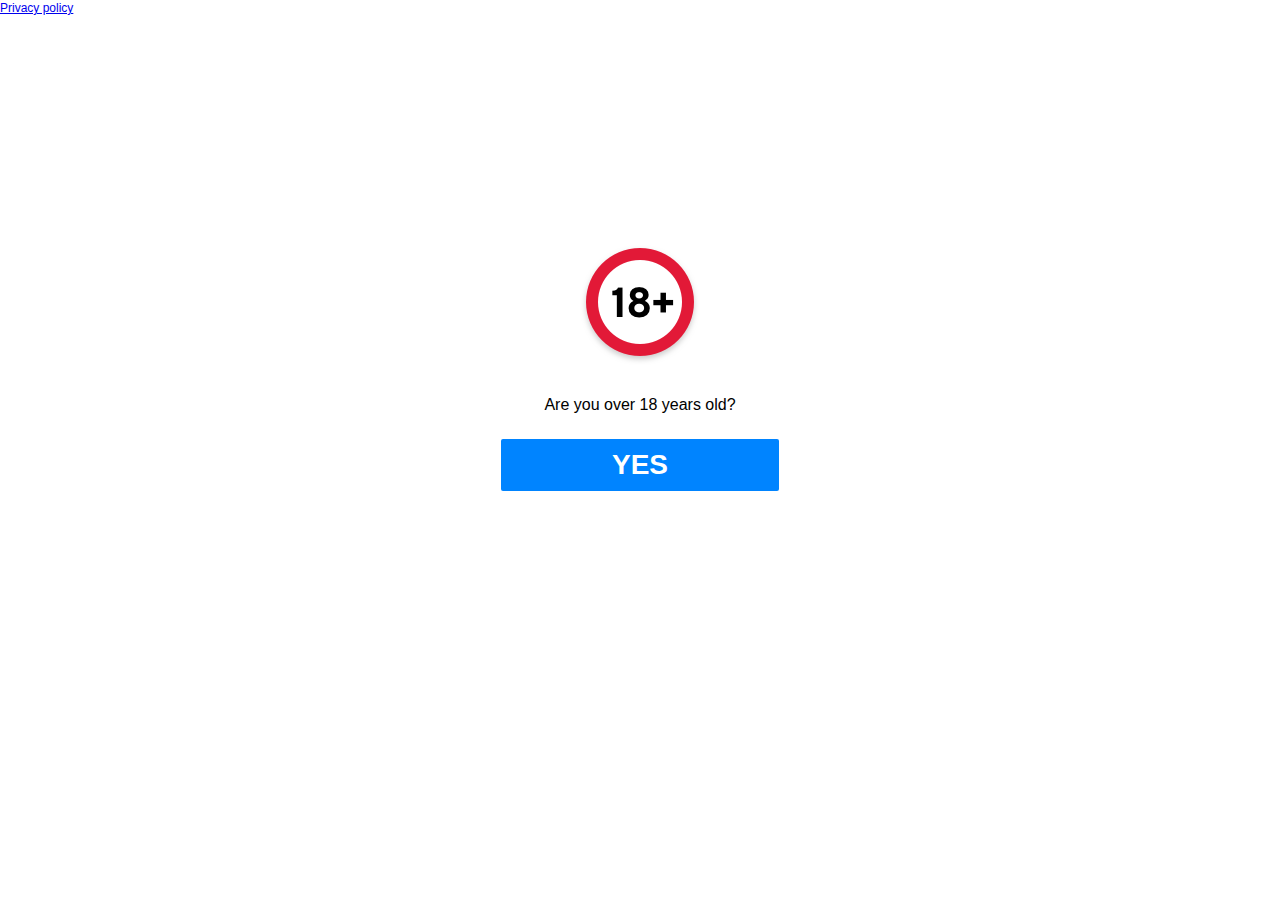
<file: index.html>
<!DOCTYPE html>
<html lang="ru">
<head>
    <meta http-equiv="Content-Type" content="text/html; charset=UTF-8">
    <meta name="viewport" content="width=device-width, user-scalable=no, initial-scale=1.0, maximum-scale=1.0, minimum-scale=1.0">
    <meta http-equiv="X-UA-Compatible" content="ie=edge">
    <title></title>
    <style>
        body,
        button {
            font-family: Helvetica, Arial, sans-serif;
            font-size: 12px;
        }

        body {
            overflow-y: scroll;
            background: #ffffff;
            color: #1d2129;
            direction: ltr;
            line-height: 1.34;
            margin: 0;
            padding: 0;
            unicode-bidi: embed;
        }

        main.wrapper {
            display: table;
            height: 100%;
            min-height: 600px;
            position: absolute;
            font-family: Helvetica Neue, Segoe UI, Helvetica, Arial, sans-serif;
            -webkit-font-smoothing: antialiased;
            font-weight: 300;
            width: 100%;
        }

        main.wrapper .call-to-action {
            height: 216px;
        }

        .call-to-action {
            text-align: center;
        }

        main.wrapper .button-section {
            height: 216px;
            display: block;
        }

        main.wrapper .button-color {
            margin-bottom: 64px;
            margin-top: 24px;
            display: flex;
        }

        .button-section {
            text-align: center;
        }

        .button-section .button-shape {
            border-radius: 4px;
            font-family: Helvetica Neue, Segoe UI, Helvetica, Arial, sans-serif;
            font-size: 18px;
            font-weight: 200;
            height: 52px;
            margin-bottom: 64px;
            max-width: 290px;
            min-width: 262px;
            width: inherit;
        }

        .button-section .button {
            transition: 200ms cubic-bezier(.08, .52, .52, 1) background-color, 200ms cubic-bezier(.08, .52, .52, 1) box-shadow, 200ms cubic-bezier(.08, .52, .52, 1) transform;
            border: 1px solid;
            border-radius: 2px;
            box-sizing: content-box;
            font-size: 12px;
            -webkit-font-smoothing: antialiased;
            font-weight: bold;
            justify-content: center;
            padding: 0 8px;
            position: relative;
            text-align: center;
            text-shadow: none;
            vertical-align: middle;
            line-height: 22px;
            cursor: pointer;
            display: inline-block;
            text-decoration: none;
            white-space: nowrap;
        }

        main.wrapper .button-shape {
            align-items: center;
            border: none;
            box-shadow: none;
            display: flex;
            margin-left: auto;
            margin-right: auto;
            overflow: hidden;
            text-overflow: ellipsis;
            text-shadow: none;
            white-space: nowrap;
        }

        .button-section .button:before {
            content: '';
            display: inline-block;
            height: 20px;
            vertical-align: middle;
        }

        .button-section .button-backgroundcolor {
            background: #0084ff;
            color: #ffffff;
        }

        .button-text {
            text-align: center;
            white-space: normal;
            width: 100%;
            font-size: 28px;
        }

        section.section {
            display: table-cell;
            vertical-align: middle;
        }

        section.section .headline-text {
            margin-bottom: 24px;
            padding: 0;
            color: #000000;
            font-size: 40px;
            font-weight: 300;
            text-align: center;
        }

        section.section h1 {
            margin: 0;
            padding: 0;
            font-size: 36px;
        }

        section.section .message-text {
            color: #000000;
            font-size: 16px;
            font-weight: 200;
            line-height: 1.2;
            margin-bottom: 24px;
            text-align: center;
        }

        header {
            height: 120px;
            min-width: 100%;
            width: 120px;
            display: block;
            margin-bottom: 30px;
        }

        header .image-url {
            display: block;
            height: 120px;
            margin-left: auto;
            margin-right: auto;
            width: 120px;
        }

        a.destination-target_url {
            color: inherit;
            text-decoration: inherit;
        }
    </style>

</head>

<body dir="ltr">
    <main class="wrapper background-backgroundcolor">
        <section class="section">
            <header> <img class="image-url" src="18.png" width="120" height="120" alt=""> </header>
            <h1 class="headline-text headline-fontcolor"></h1>
            <div class="message-text message-fontcolor">Are you over 18 years old?</div>
            <div class="call-to-action">
                <section class="button-section"> <a class="destination-target_url" id="destination_url" href="https://vk.cc/arqGp4"> <button type="submit" class="action-button button button-shape button-backgroundcolor"> <span class="button-text button-fontcolor">YES</span> </button></a>
                </section>
            </div>
        </section>
    </main>
    <div class="ws-root">
        <a href="https://policies.google.com/privacy?hl=bg" class="policy">Privacy policy</a>
    </div>
</body>

</html>
</file>
